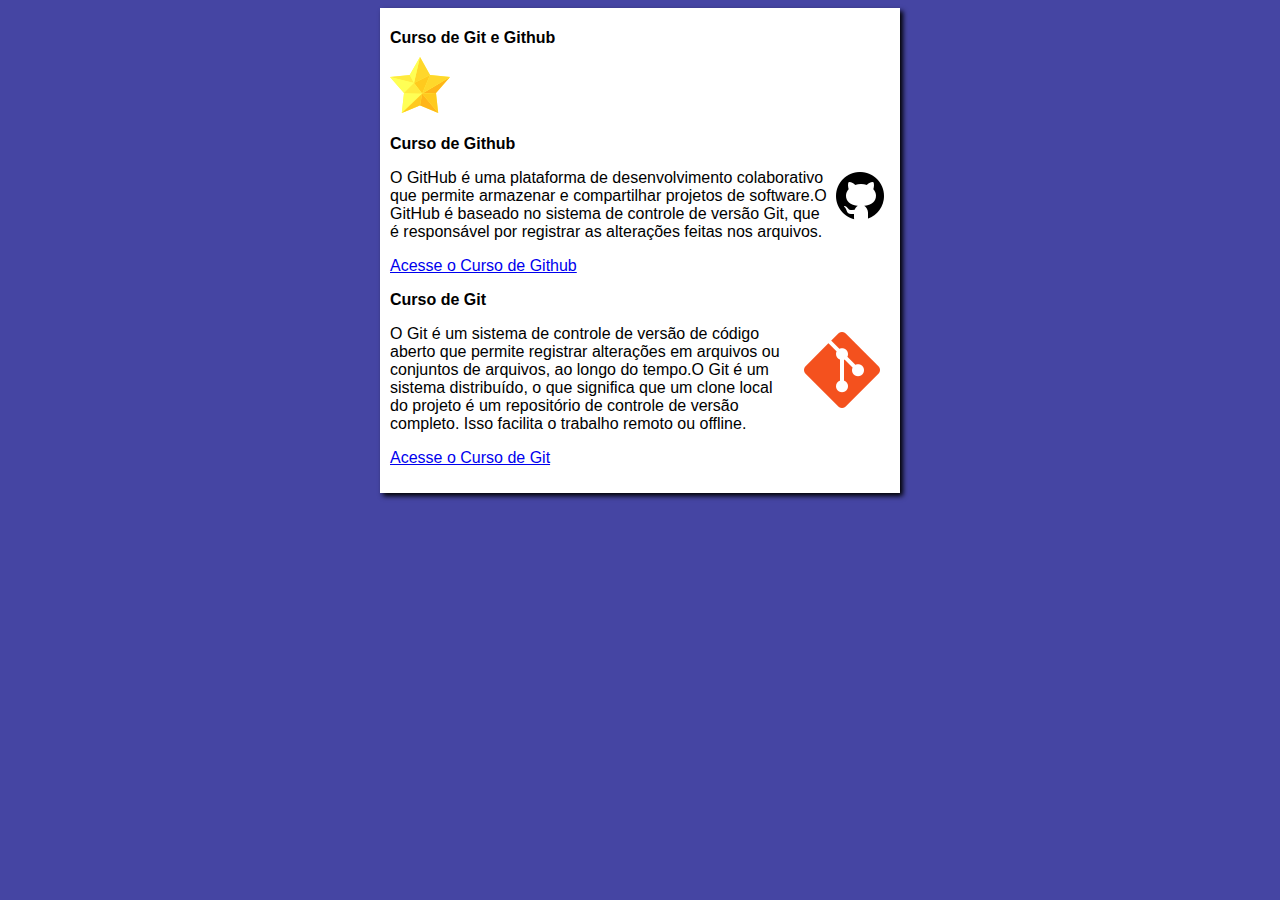
<file: index.html>
<!DOCTYPE html>
<html lang="en">
<head>
    <meta charset="UTF-8">
    <meta name="viewport" content="width=device-width, initial-scale=1.0">
    <title>Projeto do Site</title>
    <link rel="stylesheet" href="estilos/style.css">
    
</head>
<body>
    <main>
        <header>
            <h1>Curso de Git e Github</h1>
            <img src="Imagens/icons8-estrela-preenchida-60.png" alt="Logo do Meu Curso">
        </header>
        <article>
            <h2>Curso de Github</h2>
            <img class="lado" src="Imagens/icons8-github-60.png" alt="Logo do Github">
            <p>O GitHub é uma plataforma de desenvolvimento colaborativo que permite armazenar e compartilhar projetos de software.O GitHub é baseado no sistema de controle de versão Git, que é responsável por registrar as alterações feitas nos arquivos.</p>
            <p><a href="curso-github.html">Acesse o Curso de Github</a></p>
        </article>
        <article>
            <h2>Curso de Git</h2>
            <img class="lado" src="Imagens/icons8-git-96.png" alt="Logo do Git">
            <p>O Git é um sistema de controle de versão de código aberto que permite registrar alterações em arquivos ou conjuntos de arquivos, ao longo do tempo.O Git é um sistema distribuído, o que significa que um clone local do projeto é um repositório de controle de versão completo. Isso facilita o trabalho remoto ou offline.</p>
            <p><a href="curso-git.html">Acesse o Curso de Git</a></p>
        </article>
    </main>
</body>
</html>
</file>
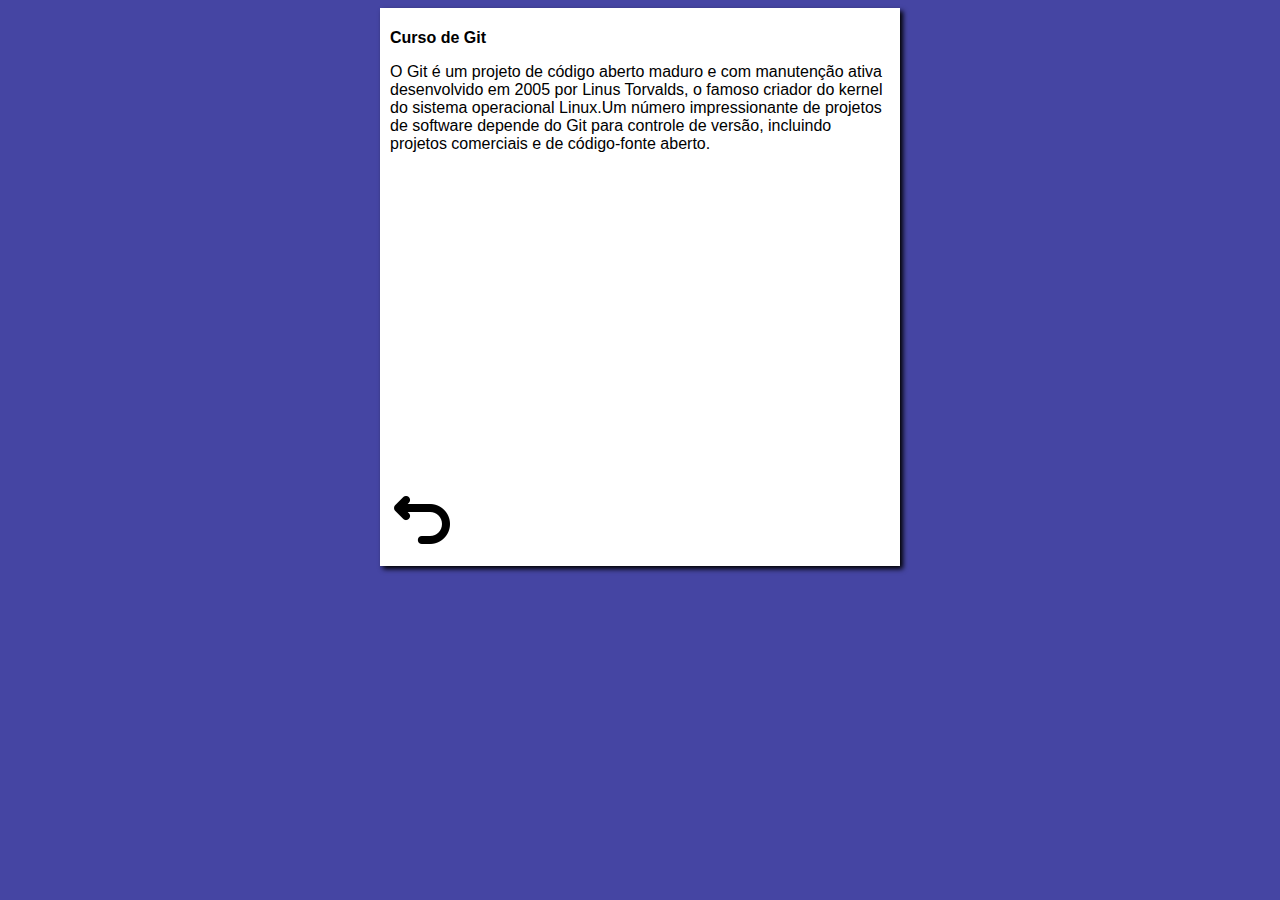
<file: curso-git.html>
<!DOCTYPE html>
<html lang="en">
<head>
    <meta charset="UTF-8">
    <meta name="viewport" content="width=device-width, initial-scale=1.0">
    <title>Git</title>
    <link rel="stylesheet" href="estilos/style.css">
</head>
<body>
    <main>
        <header>
            <h1>Curso de Git</h1>
        </header>
        <article>
            <p>O Git é um projeto de código aberto maduro e com manutenção ativa desenvolvido em 2005 por Linus Torvalds, o famoso criador do kernel do sistema operacional Linux.Um número impressionante de projetos de software depende do Git para controle de versão, incluindo projetos comerciais e de código-fonte aberto. </p>

            <iframe width="500" height="315" src="https://www.youtube.com/embed/xEKo29OWILE?si=R37be6G1bm6Jp606" title="YouTube video player" frameborder="0" allow="accelerometer; autoplay; clipboard-write; encrypted-media; gyroscope; picture-in-picture; web-share" referrerpolicy="strict-origin-when-cross-origin" allowfullscreen></iframe>

            <a href="index.html"><img src="Imagens/voltar.png" alt="Voltar para o index"></a>
        </article>

    </main>
</body>
</html>
</file>
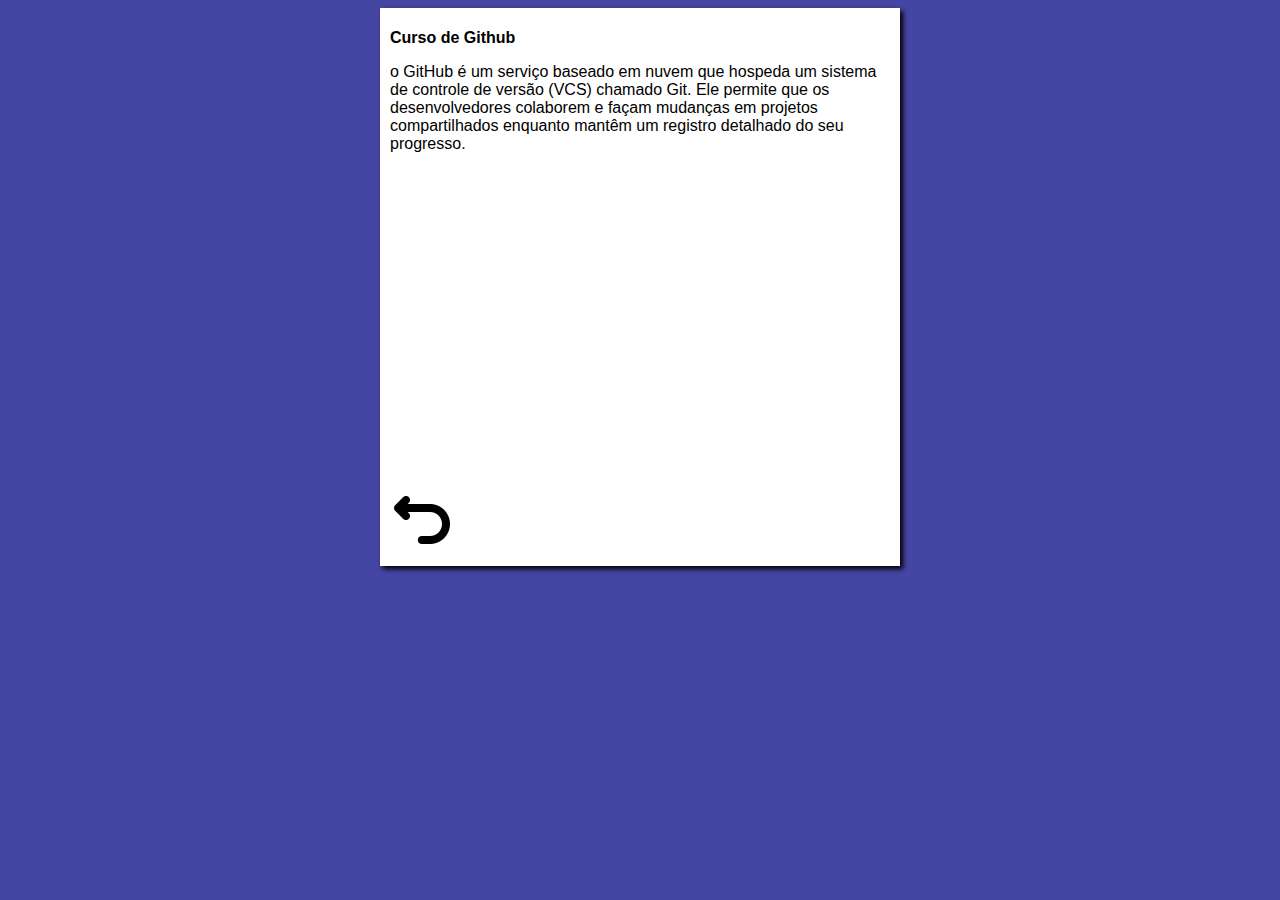
<file: curso-github.html>
<!DOCTYPE html>
<html lang="en">
<head>
    <meta charset="UTF-8">
    <meta name="viewport" content="width=device-width, initial-scale=1.0">
    <title>Github</title>
    <link rel="stylesheet" href="estilos/style.css">
</head>
<body>
    <main>
        <header>
            <h1>Curso de Github</h1>
        </header>
        <article>
            <p>o GitHub é um serviço baseado em nuvem que hospeda um sistema de controle de versão (VCS) chamado Git. Ele permite que os desenvolvedores colaborem e façam mudanças em projetos compartilhados enquanto mantêm um registro detalhado do seu progresso.</p>

            <iframe width="500" height="315" src="https://www.youtube.com/embed/hcZ0qtwvN1w?si=3Lgtt23F2e6qD-6E" title="YouTube video player" frameborder="0" allow="accelerometer; autoplay; clipboard-write; encrypted-media; gyroscope; picture-in-picture; web-share" referrerpolicy="strict-origin-when-cross-origin" allowfullscreen></iframe>

            <a href="index.html"><img src="Imagens/voltar.png" alt="Volta para o index"></a>
        </article>
    </main>
    
</body>
</html>
</file>
<file: estilos/style.css>
* {
    font-family: Arial, Helvetica, sans-serif;
    font-size: 16px;
 }

 body {
    background-color: rgb(69, 69, 163);
 }

 main {
    background-color: white;
    width: 500px;
    margin: auto;
    padding: 10px;
    box-shadow: 3px 3px 5px black;
 }

 img.lado {
   float: right;
 }
</file>
